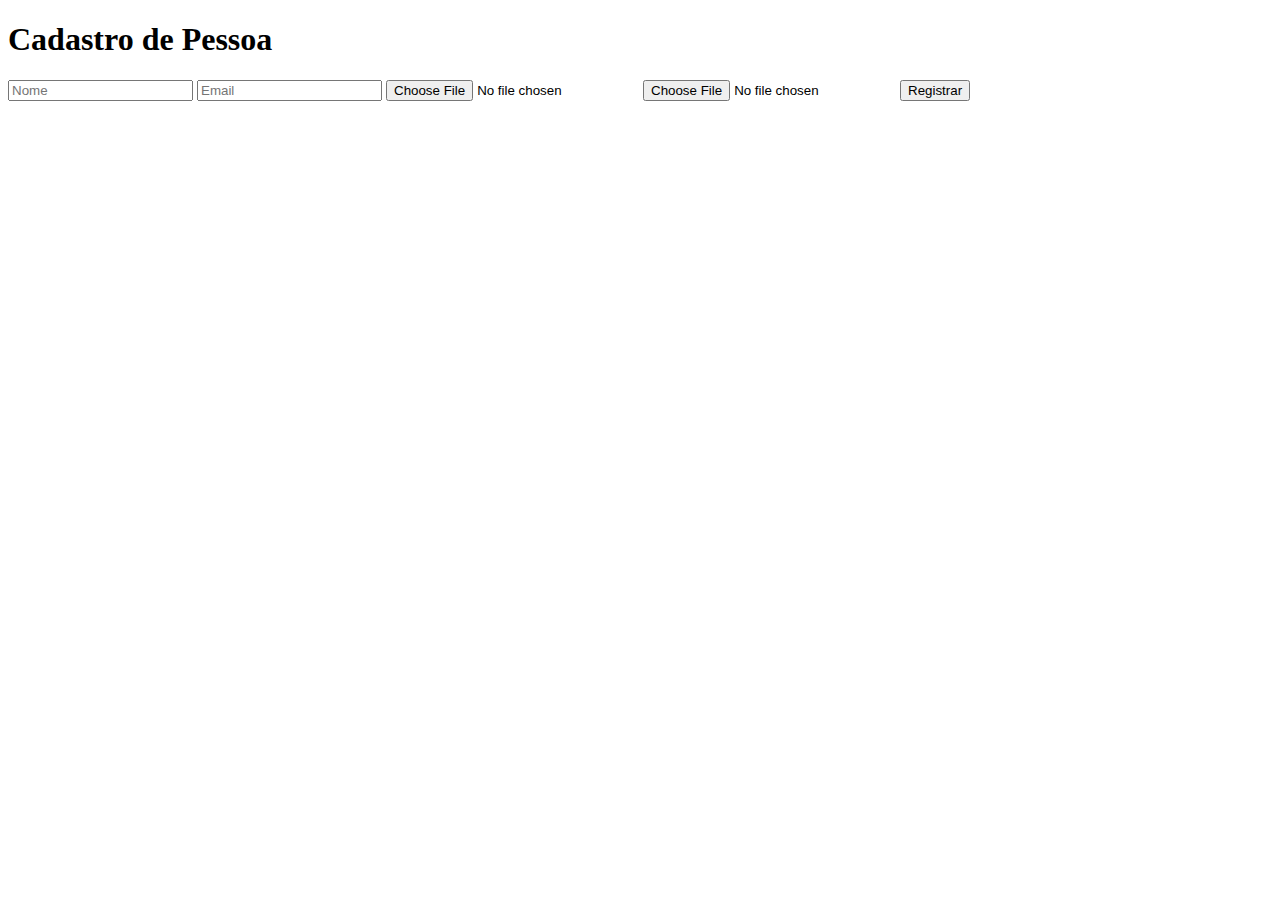
<file: SafeDoc/app/templates/register.html>
<!DOCTYPE html>
<html lang="pt-br">
<head>
    <meta charset="UTF-8">
    <meta name="viewport" content="width=device-width, initial-scale=1.0">
    <title>Cadastro - SafeDoc</title>
</head>
<body>
    <h1>Cadastro de Pessoa</h1>
    <form method="post" enctype="multipart/form-data">
    <input type="text" name="name" placeholder="Nome" required>
    <input type="email" name="email" placeholder="Email" required>
    <input type="file" name="photo" accept="image/*" required>
    <input type="file" name="document" required>
    <button type="submit">Registrar</button>
</form>

</body>
</html>
</file>
